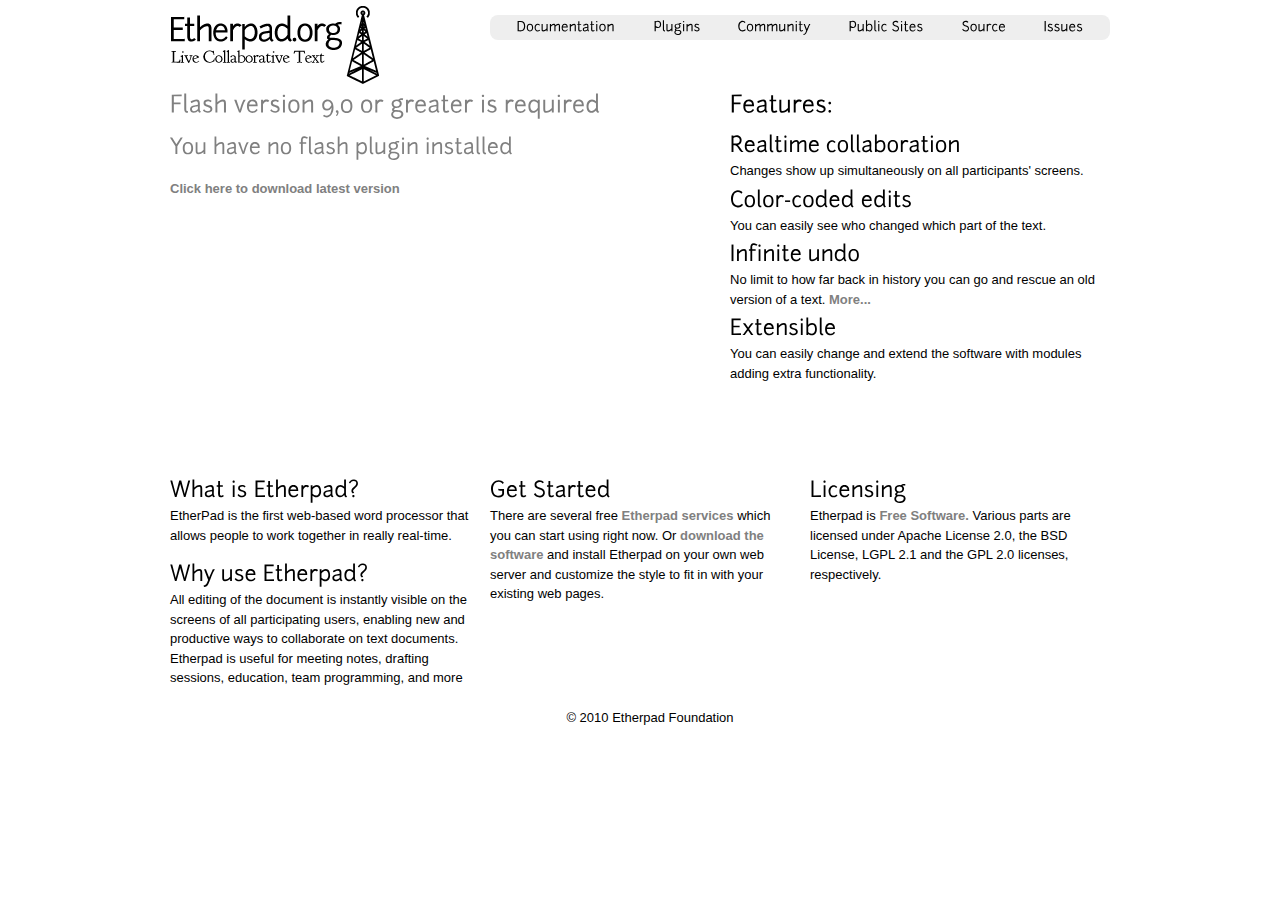
<file: index.html>
<!Doctype html PUBLIC "-//W3C//DTD XHTML 1.0 Transitional//EN"
          "http://www.w3.org/TR/xhtml1/DTD/xhtml1-transitional.dtd">
<html xmlns="http://www.w3.org/1999/xhtml" xml:lang="en" lang="en">
<!-- Mirrored from ether.chibifire.com:4000/ by HTTrack Website Copier/3.x [XR&CO'2010], Mon, 26 Apr 2010 21:55:07 GMT -->
<!-- Added by HTTrack -->
<meta http-equiv="content-type" content="text/html;charset=utf-8">
<!-- /Added by HTTrack -->
<head>
<meta http-equiv="Content-Type" content="text/html;charset=utf-8" />
<meta http-equiv="Content-Style-Type" content="text/css" />
<meta http-equiv="Content-Script-Type" content="text/javascript" />
<title>Home</title>
<meta name="generator" content="BrowserCMS 3.1.0"/>
<link href='stylesheets/screen.css' media='screen, projection' rel='stylesheet' type='text/css' />
<link href='stylesheets/print.css' media='print' rel='stylesheet' type='text/css' />
<script src='javascripts/flowplayer-3.1.4.min.js' type='text/javascript'>
    </script>
<script src='javascripts/cufon-yui.js' type='text/javascript'>
    </script>
<script src='javascripts/Junction_400.font.js' type='text/javascript'>
    </script>
<script type='text/javascript'>
      Cufon.replace('h1,h2,h3,h4,#nav a');
    </script>
</head>
<body>
<div id="container">
<div id='header'>
  <div id='title'> <a href='index.html'>
    <h1>Etherpad.org</h1>
    </a> </div>
  <div id='nav'>
    <ul>
      <li><a href='http://doc.etherpad.org/'>Documentation</a></li>
      <li><a href='http://doc.etherpad.org/ep/tag/?query=plugin'>Plugins</a></li>
      <li><a href='community.html'>Community</a></li>
      <li><a href='etherpadsites.html'>Public Sites</a></li>
      <li><a href='http://github.com/ether/pad'>Source</a></li>
      <li><a href='http://github.com/ether/pad/issues'>Issues</a></li>
      <!-- %li -->
      <!-- %a{ :href => "http://demo.etherpad.org/" } -->
      <!-- Demo -->
      <!-- %li -->
      <!-- %a{ :href => "http://live.etherpad.org/" } -->
      <!-- Live! -->
    </ul>
  </div>
</div>
<div id="content">
  <div id="overview"> <a href="videos/Quick_Introduction_to_Etherpad.f4v" id="player" name="player" style="display: block; height: 366px;"></a>
    <script type='text/javascript'>
    flowplayer("player", "swf/flowplayer-3.1.5.swf", {
    clip: {
    autoPlay: false,
    autoBuffering: true
    }});
</script>
  </div>
  <div id="features">
    <h2> Features:</h2>
    <ul>
      <li>
        <h3> Realtime collaboration</h3>
        Changes show up simultaneously on all participants&#39; screens.</li>
      <li>
        <h3> Color-coded edits</h3>
        You can easily see who changed which part of the text.</li>
      <li>
        <h3> Infinite undo</h3>
        No limit to how far back in history you can go and rescue an old version of a text. <a href="http://etherpad.com/ep/blog/posts/saving-is-obsolete"> More... </a></li>
      <li>
        <h3> Extensible</h3>
        You can easily change and extend the software with modules adding extra functionality.</li>
    </ul>
  </div>
  <div id="etherpad-explain">
    <div id="column1">
      <h3> What is Etherpad?</h3>
      <p> EtherPad is the first web-based word processor that allows people to work together in really real-time.</p>
      <h3> Why use Etherpad?</h3>
      <p> All editing of the document is instantly visible on the screens of all participating users, enabling new and productive ways to collaborate on text documents. Etherpad is useful for meeting notes, drafting sessions, education, team programming, and more</p>
    </div>
    <div id="column2">
      <div id="using-etherpad">
        <h3> Get Started</h3>
        <p> There are several free <a href="etherpadsites.html">Etherpad services</a> which you can start using right now. Or <a href="http://github.com/ether/pad/tarball/master">download the software</a> and install Etherpad on your own web server and customize the style to fit in with your existing web pages.</p>
      </div>
    </div>
    <div id="column3">
      <h3> Licensing</h3>
      <p> Etherpad is <a href="http://www.gnu.org/philosophy/free-sw.html">Free Software.</a> Various parts are licensed under Apache License 2.0, the BSD License, LGPL 2.1 and the GPL 2.0 licenses, respectively.</p>
    </div>
  </div>
  </content>
  <div id='footer'> &copy; 2010 Etherpad Foundation </div>
</div>
<script type='text/javascript'>
      Cufon.now();
    </script>
</body>
<!-- Mirrored from ether.chibifire.com:4000/ by HTTrack Website Copier/3.x [XR&CO'2010], Mon, 26 Apr 2010 21:55:07 GMT -->
<!-- Added by HTTrack -->
<meta http-equiv="content-type" content="text/html;charset=utf-8">
<!-- /Added by HTTrack -->
</html>
</file>
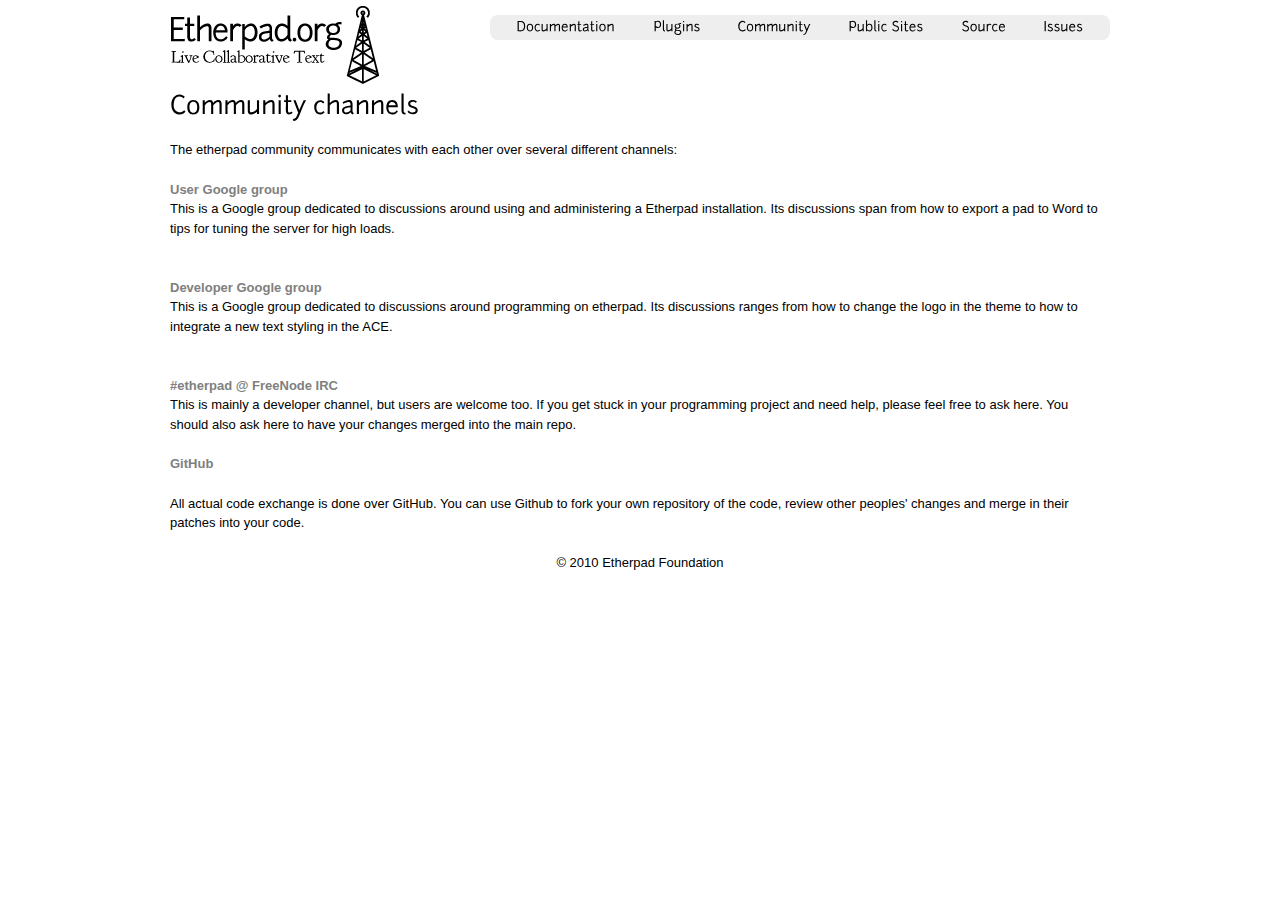
<file: community.html>
<!Doctype html PUBLIC "-//W3C//DTD XHTML 1.0 Transitional//EN"
          "http://www.w3.org/TR/xhtml1/DTD/xhtml1-transitional.dtd">
<html xmlns="http://www.w3.org/1999/xhtml" xml:lang="en" lang="en">
<!-- Mirrored from ether.chibifire.com:4000/community.html by HTTrack Website Copier/3.x [XR&CO'2010], Mon, 26 Apr 2010 21:55:08 GMT -->
<!-- Added by HTTrack -->
<meta http-equiv="content-type" content="text/html;charset=utf-8">
<!-- /Added by HTTrack -->
<head>
<meta http-equiv="Content-Type" content="text/html;charset=utf-8" />
<meta http-equiv="Content-Style-Type" content="text/css" />
<meta http-equiv="Content-Script-Type" content="text/javascript" />
<title>Community</title>
<meta name="generator" content="BrowserCMS 3.1.0"/>
<link href='stylesheets/screen.css' media='screen, projection' rel='stylesheet' type='text/css' />
<link href='stylesheets/print.css' media='print' rel='stylesheet' type='text/css' />
<script src='javascripts/flowplayer-3.1.4.min.js' type='text/javascript'>
    </script>
<script src='javascripts/cufon-yui.js' type='text/javascript'>
    </script>
<script src='javascripts/Junction_400.font.js' type='text/javascript'>
    </script>
<script type='text/javascript'>
      Cufon.replace('h1,h2,h3,h4,#nav a, #title span.etherpad');
    </script>
</head>
<body>
<div id="container">
  <div id='header'>
    <div id='title'> <a href='index.html'>
      <h1>Etherpad.org</h1>
      </a> </div>
    <div id='nav'>
      <ul>
        <li><a href='http://doc.etherpad.org/'>Documentation</a></li>
        <li><a href='http://doc.etherpad.org/ep/tag/?query=plugin'>Plugins</a></li>
        <li><a href='community.html'>Community</a></li>
        <li><a href='etherpadsites.html'>Public Sites</a></li>
        <li><a href='http://github.com/ether/pad'>Source</a></li>
        <li><a href='http://github.com/ether/pad/issues'>Issues</a></li>
        <!-- %li -->
        <!-- %a{ :href => "http://demo.etherpad.org/" } -->
        <!-- Demo -->
        <!-- %li -->
        <!-- %a{ :href => "http://live.etherpad.org/" } -->
        <!-- Live! -->
      </ul>
    </div>
  </div>
  <div id="content">
    <h1> Community channels</h1>
    <p> The etherpad community communicates with each other over several different channels:</p>
    <dl class="features">
      <dt> <a href="http://groups.google.com/group/etherpad-open-source-discuss">User Google group</a></dt>
      <dd> This is a Google group dedicated to discussions around using and administering a Etherpad installation. Its discussions span from how to export a pad to Word to tips for tuning the server for high loads.</dd>
    </dl>
    <dl class="features">
      <dd>&nbsp; </dd>
      <dt> <a href="http://groups.google.com/group/etherpad-dev">Developer Google group</a></dt>
      <dd> This is a Google group dedicated to discussions around programming on etherpad. Its discussions ranges from how to change the logo in the theme to how to integrate a new text styling in the ACE.</dd>
    </dl>
    <dl class="features">
      <dd>&nbsp; </dd>
      <dt> <a href="http://freenode.net/">#etherpad @ FreeNode IRC</a></dt>
      <dd> This is mainly a developer channel, but users are welcome too. If you get stuck in your programming project and need help, please feel free to ask here. You should also ask here to have your changes merged into the main repo.</dd>
    </dl>
    <p> <a href="http://github.com/ether/pad/network/">GitHub</a></p>
    <p> All actual code exchange is done over GitHub. You can use Github to fork your own repository of the code, review other peoples&#39; changes and merge in their patches into your code.</p>
  </div>
  <div id='footer'> &copy; 2010 Etherpad Foundation </div>
</div>
<script type='text/javascript'>
      Cufon.now();
    </script>
</body>
<!-- Mirrored from ether.chibifire.com:4000/community.html by HTTrack Website Copier/3.x [XR&CO'2010], Mon, 26 Apr 2010 21:55:08 GMT -->
<!-- Added by HTTrack -->
<meta http-equiv="content-type" content="text/html;charset=utf-8">
<!-- /Added by HTTrack -->
</html>
</file>
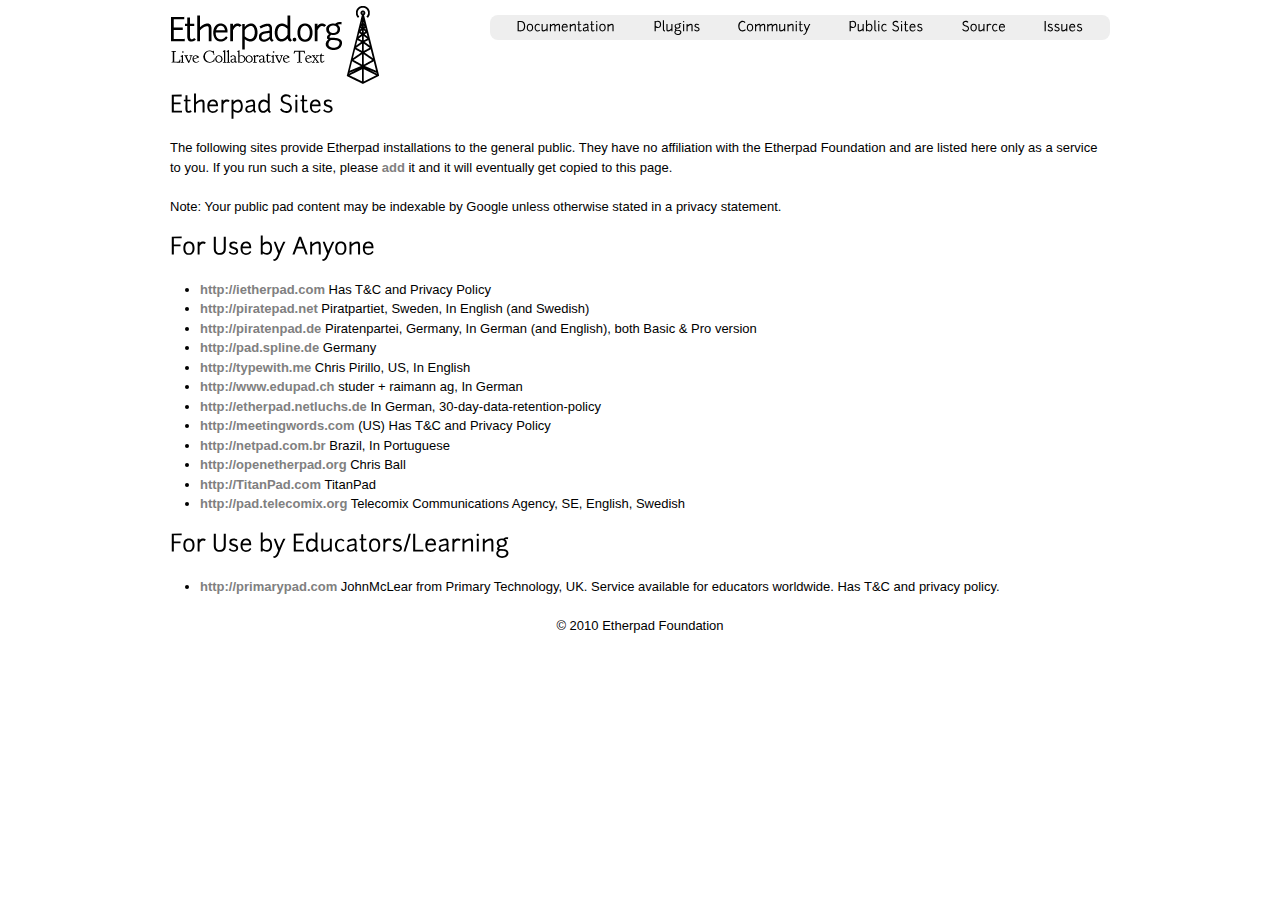
<file: etherpadsites.html>
<!Doctype html PUBLIC "-//W3C//DTD XHTML 1.0 Transitional//EN"
          "http://www.w3.org/TR/xhtml1/DTD/xhtml1-transitional.dtd">
<html xmlns="http://www.w3.org/1999/xhtml" xml:lang="en" lang="en">
<!-- Mirrored from ether.chibifire.com:4000/etherpadsites.html by HTTrack Website Copier/3.x [XR&CO'2010], Mon, 26 Apr 2010 21:55:09 GMT -->
<!-- Added by HTTrack -->
<meta http-equiv="content-type" content="text/html;charset=utf-8">
<!-- /Added by HTTrack -->
<head>
<meta http-equiv="Content-Type" content="text/html;charset=utf-8" />
<meta http-equiv="Content-Style-Type" content="text/css" />
<meta http-equiv="Content-Script-Type" content="text/javascript" />
<title>Etherpad Sites</title>
<meta name="generator" content="BrowserCMS 3.1.0"/>
<link href='stylesheets/screen.css' media='screen, projection' rel='stylesheet' type='text/css' />
<link href='stylesheets/print.css' media='print' rel='stylesheet' type='text/css' />
<script src='javascripts/flowplayer-3.1.4.min.js' type='text/javascript'>
    </script>
<script src='javascripts/cufon-yui.js' type='text/javascript'>
    </script>
<script src='javascripts/Junction_400.font.js' type='text/javascript'>
    </script>
<script type='text/javascript'>
      Cufon.replace('h1,h2,h3,h4,#nav a, #title span.etherpad');
    </script>
</head>
<body>
<div id="container">
  <div id='header'>
    <div id='title'> <a href='index.html'>
      <h1>Etherpad.org</h1>
      </a> </div>
    <div id='nav'>
      <ul>
        <li><a href='http://doc.etherpad.org/'>Documentation</a></li>
        <li><a href='http://doc.etherpad.org/ep/tag/?query=plugin'>Plugins</a></li>
        <li><a href='community.html'>Community</a></li>
        <li><a href='etherpadsites.html'>Public Sites</a></li>
        <li><a href='http://github.com/ether/pad'>Source</a></li>
        <li><a href='http://github.com/ether/pad/issues'>Issues</a></li>
        <!-- %li -->
        <!-- %a{ :href => "http://demo.etherpad.org/" } -->
        <!-- Demo -->
        <!-- %li -->
        <!-- %a{ :href => "http://live.etherpad.org/" } -->
        <!-- Live! -->
      </ul>
    </div>
  </div>
  <div id="content">
    <h2> Etherpad Sites</h2>
    <p> The following sites provide Etherpad installations to the general public. They have no affiliation with the Etherpad Foundation and are listed here only as a service to you. If you run such a site, please <a href="http://doc.etherpad.org/etherpadsites">add</a> it and it will eventually get copied to this page.</p>
    <p> Note: Your public pad content may be indexable by Google unless otherwise stated in a privacy statement.</p>
    <h2> For Use by Anyone</h2>
    <ul>
      <li> <a href="http://ietherpad.com/">http://ietherpad.com</a> Has T&amp;C and Privacy Policy</li>
      <li> <a href="http://piratepad.net/">http://piratepad.net</a> Piratpartiet, Sweden, In English (and Swedish)</li>
      <li> <a href="http://piratenpad.de/">http://piratenpad.de</a> Piratenpartei, Germany, In German (and English), both Basic &amp; Pro version</li>
      <li> <a href="http://pad.spline.de/">http://pad.spline.de</a> Germany</li>
      <li> <a href="http://typewith.me/">http://typewith.me</a> Chris Pirillo, US, In English</li>
      <li> <a href="http://www.edupad.ch/">http://www.edupad.ch</a> studer + raimann ag, In German</li>
      <li> <a href="http://etherpad.netluchs.de/">http://etherpad.netluchs.de</a> In German, 30-day-data-retention-policy</li>
      <li> <a href="http://meetingwords.com/">http://meetingwords.com</a> (US) Has T&amp;C and Privacy Policy</li>
      <li> <a href="http://netpad.com.br/">http://netpad.com.br</a> Brazil, In Portuguese</li>
      <li> <a href="http://openetherpad.org/">http://openetherpad.org</a> Chris Ball</li>
      <li> <a href="http://titanpad.com/">http://TitanPad.com</a> TitanPad</li>
      <li> <a href="http://pad.telecomix.org/">http://pad.telecomix.org</a> Telecomix Communications Agency, SE, English, Swedish</li>
    </ul>
    <h2> For Use by Educators/Learning</h2>
    <ul>
      <li> <a href="http://primarypad.com/">http://primarypad.com</a> JohnMcLear from Primary Technology, UK. Service available for educators worldwide. Has T&amp;C and privacy policy.</li>
    </ul>
  </div>
  <div id='footer'> &copy; 2010 Etherpad Foundation </div>
</div>
<script type='text/javascript'>
      Cufon.now();
    </script>
</body>
<!-- Mirrored from ether.chibifire.com:4000/etherpadsites.html by HTTrack Website Copier/3.x [XR&CO'2010], Mon, 26 Apr 2010 21:55:09 GMT -->
<!-- Added by HTTrack -->
<meta http-equiv="content-type" content="text/html;charset=utf-8">
<!-- /Added by HTTrack -->
</html>
</file>
<file: stylesheets/screen.css>
html, body, div, span, applet, object, iframe, h1, h2, h3, h4, h5, h6, p, blockquote, pre, a, abbr, acronym, address, big, cite, code, del, dfn, em, font, img, ins, kbd, q, s, samp, small, strike, strong, sub, sup, tt, var, dl, dt, dd, ol, ul, li, fieldset, form, label, legend, table, caption, tbody, tfoot, thead, tr, th, td { margin: 0; padding: 0; border: 0; outline: 0; font-weight: inherit; font-style: inherit; font-size: 100%; font-family: inherit; vertical-align: baseline; }

*:focus { outline: 0; }

body { line-height: 1em; color: black; background: #fff; }

ol, ul { list-style: none; }

/* tables still need 'cellspacing="0"' in the markup */
table { border-collapse: separate; border-spacing: 0; vertical-align: middle; }

caption, th, td { text-align: left; font-weight: normal; vertical-align: middle; }

q, blockquote { quotes: "" ""; }
q:before, q:after, blockquote:before, blockquote:after { content: ""; }

img a { border: none; }

/* 960 Grid System ~ Text CSS. Learn more ~ http://960.gs/ Licensed under GPL and MIT. */
body { font: 13px/1.5 Helvetica, Arial, 'Liberation Sans', FreeSans, sans-serif; }

a:focus { outline: 1px dotted invert; }

hr { border-color: #ccc; border-style: solid; border-width: 1px 0 0; clear: both; height: 0; }

h1 { font-size: 25px; }

h2 { font-size: 23px; }

h3 { font-size: 21px; }

h4 { font-size: 19px; }

h5 { font-size: 17px; }

h6 { font-size: 15px; }

ol { list-style: decimal; }

ul { list-style: square; }

li { margin-left: 30px; }

p, dl, hr, h1, h2, h3, h4, h5, h6, ol, ul, pre, table, address, fieldset { margin-bottom: 20px; }

a { color: grey; font-weight: bold; text-decoration: none; }

a:visited { color: #666688; }

a:hover { color: blue; }

ul { list-style-type: disc; }

#header { overflow: hidden; margin-top: 5px; margin-bottom: 10px; }
#header #title a:visited { color: black; }
#header #title a:hover { color: black; }
#header #title h1, #header #title a { width: 210px; height: 80px; display: block; background: url('../images/title.png') no-repeat; text-indent: -9999px; }
#header #nav { margin-top: 10px; -moz-border-radius: 6pt; -webkit-border-radius: 6pt; background: #eee; }
#header #nav ul, #header #nav li { display: inline; margin: 0; text-size: 150%; }
#header #nav a { color: black; zoom: 1; display: -moz-inline-stack; display: inline-block; *display: inline; margin-left: 18px; padding-left: 8px; padding-right: 8px; padding-top: 6px; padding-bottom: 6px; }

#features h2, #etherpad-explain h2 { margin-bottom: 18px; }
#features h3, #etherpad-explain h3 { margin-top: 10px; margin-bottom: 4px; }

#features ul { list-style: none; margin-left: -30px; }

#etherpad-explain { margin-top: 10px; }

#footer { text-align: center; }

#container { margin-left: auto; margin-right: auto; width: 960px; overflow: hidden; display: inline-block; }
#container { display: block; }
#container #header #title { display: inline; float: left; margin-left: 10px; margin-right: 10px; width: 300px; }
#container #header #nav { display: inline; float: left; margin-left: 10px; margin-right: 10px; width: 620px; }
#container #content { display: inline; float: left; margin-left: 10px; margin-right: 10px; width: 940px; }
#container #content #overview { display: inline; float: left; margin-left: 10px; margin-right: 10px; width: 540px; margin-left: 0; }
#container #content #features { display: inline; float: left; margin-left: 10px; margin-right: 10px; width: 380px; margin-right: 0; }
#container #etherpad-explain { display: inline; float: left; margin-left: 10px; margin-right: 10px; width: 940px; margin-left: 0; }
#container #etherpad-explain #column1 { display: inline; float: left; margin-left: 10px; margin-right: 10px; width: 300px; margin-left: 0; }
#container #etherpad-explain #column2 { display: inline; float: left; margin-left: 10px; margin-right: 10px; width: 300px; }
#container #etherpad-explain #column3 { display: inline; float: left; margin-left: 10px; margin-right: 10px; width: 300px; margin-right: 0; margin-right: 0; }
#container #footer { display: inline; float: left; margin-left: 10px; margin-right: 10px; width: 940px; }
</file>
<file: stylesheets/print.css>
/* Welcome to Compass. Use this file to define print styles. Import this file using the following HTML or equivalent: <link href="/stylesheets/print.css" media="print" rel="stylesheet" type="text/css" /> */
</file>
